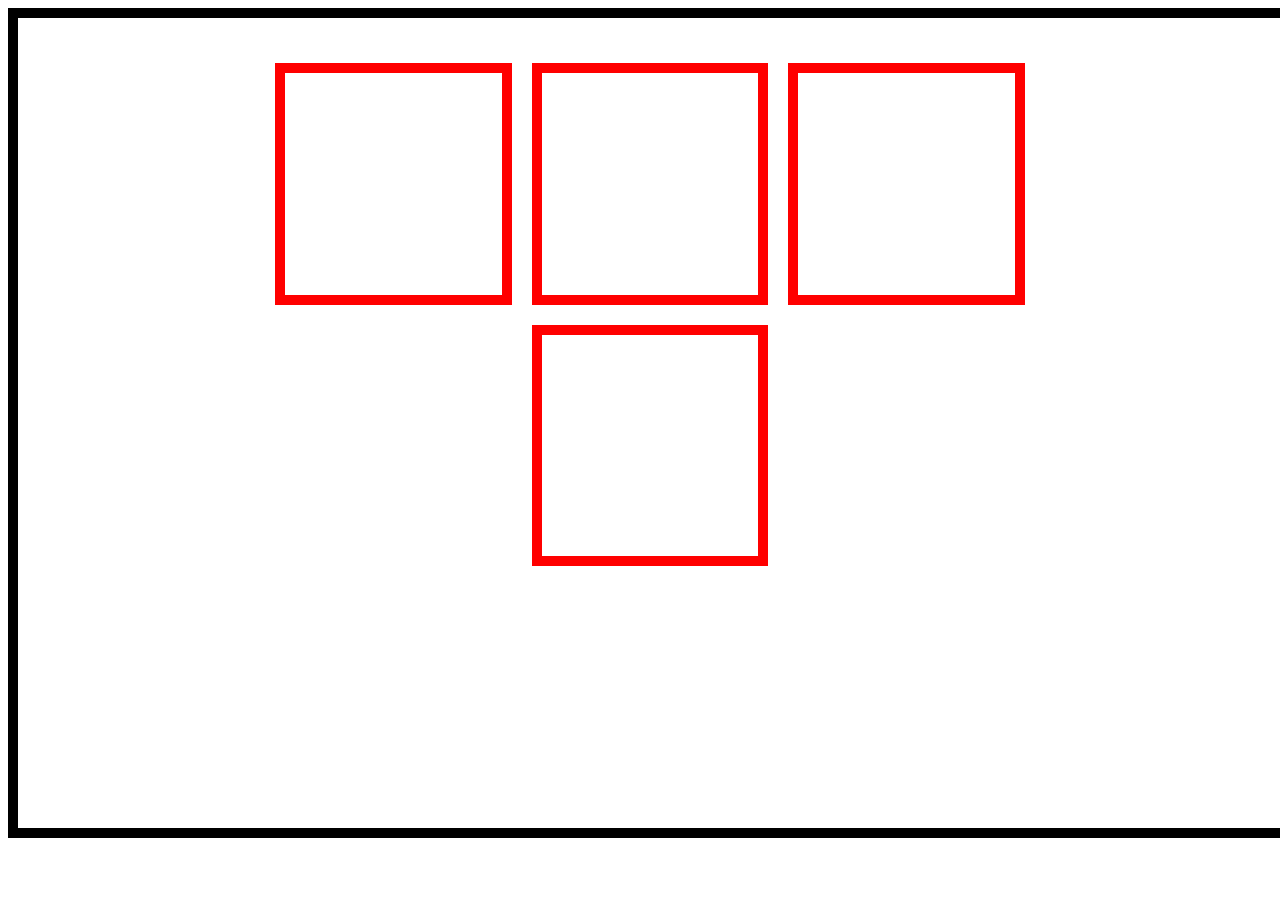
<file: css/index.html>
<!DOCTYPE html>
<html lang="en">
<head>
  <meta charset="UTF-8">
  <meta name="viewport" content="width=device-width, initial-scale=1.0">
  <meta http-equiv="X-UA-Compatible" content="ie=edge">
  <title>Css</title>
  <style>
   
  .container {
    display: grid;
    border: 10px solid black;
    width: 100%;
    grid-template: repeat(3, 1fr) / repeat(5, 1fr);
    grid-gap: 20px;
    height: 85vh;
    padding-top: 5vh;
  }
  .item {
    padding: 20px;
    border: 10px solid red;
  }
  .item:nth-of-type(1) {
    grid-column: 2/3;
    grid-row: 1/2;
  }
  .item:nth-of-type(2) {
    grid-column: 3/4;
    grid-row: 1/2;
  }
  .item:nth-of-type(3) {
    grid-column: 4/5;
    grid-row: 1/2;
  }
  .item:nth-of-type(4) {
    grid-column: 3/4;
    grid-row: 2/3;
  }

  @media (max-width: 400px) {
    .container {
      border: 3px solid black;
      grid-gap: 7px;
      height: 40vh;      
    }
    .item {
      border: 3px solid red;
    }
  }

  @media (min-width: 401px) and (max-width: 768px) {
    .container {
      border: 5px solid black;
      grid-gap: 18px;
      height: 60vh;      
    }
    .item {
      border: 5px solid red;
    }
  }
  </style>
</head>
<body>
  <div class="container">
    <div class="item"></div>
    <div class="item"></div>
    <div class="item"></div>
    <div class="item"></div>
  </div class="container">
</body>
</html>
</file>
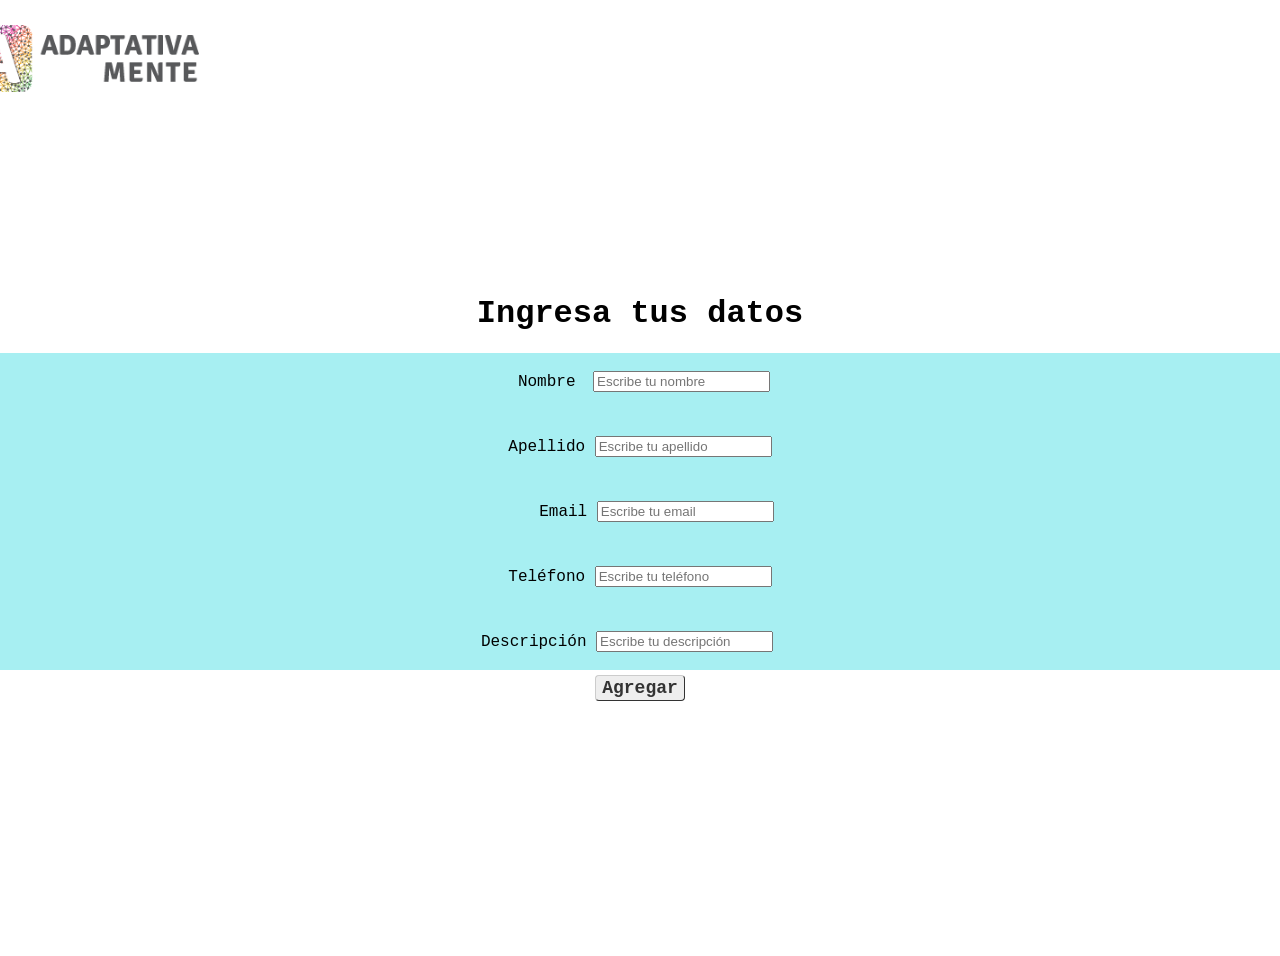
<file: formulario/index.html>
<!DOCTYPE html>
<html lang="es">
<head>
  <meta charset="UTF-8">
  <meta name="viewport" content="width=device-width, initial-scale=1.0">
  <meta http-equiv="X-UA-Compatible" content="ie=edge">
  <title>Formulario</title>
  <link rel="stylesheet" href="style.css">
</head>
<body  style="overflow-y:hidden" >
  <header>
    <figure>
      <img src="logo-adaptativamente.png" alt="" class="logo">
    </figure>
  </header>
  <h1>Ingresa tus datos</h1>
  <form class="container-form">
    <div class="items">
    <label for="name" class="labelName" >Nombre</label>
    <input type="text" name="name" id="name" class="input" placeholder="Escribe tu nombre" required >
  </div>
  <div class="items">
    <label for="" class="label">Apellido</label>
    <input type="text" name="lastName" required="required" id="lastName" class="input" placeholder="Escribe tu apellido" required >
  </div>
  <div class="items">
    <label for="email" class="labelEmail">Email</label>
    <input type="email" name="email"   id="email" class="input" placeholder="Escribe tu email" required>
  </div>
  <div class="items">
    <label for="" class="label">Teléfono</label>
    <input type="number" name="numberPhone" id="phone" required="required" class="input" placeholder="Escribe tu teléfono" required >
  </div>
  <div class="items">
    <label for="" class="labelDescription">Descripción</label>
    <input type="text" name="description" id="description" required="required" class="input" placeholder="Escribe tu descripción" required >
  </div>
  </form>  
  <a href="#openModal" type="submit" class="button" id="button" onclick="condition()">Agregar</a>
  <aside id="openModal" class="modal">
    <div class="content-modal">
      <header>
      <a href="#" class="close-modal">X</a>
      <h2>buen trabajo</h2>
      </header>
      <article>
        <div id="showName"></div>
      </article>
    </div>
    <a href="#" class="btn-clouse-modal"></a>    
  </aside>

  <script src="index.js"></script>
</body>
</html>
</file>
<file: formulario/style.css>
body {
  background-color: FFFFFF;
  font-family: 'Courier New', Courier, monospace;
  width: 100%;
  height: 100%;
  margin: 0;
  padding: 0;
  padding-top: 25vh;
  padding-bottom: 20%;
  text-align: center;
  vertical-align: middle;  
} 
header {
  margin-top: -24vh;
  margin-bottom: 22vh;
  margin-left: -124vh;
  padding: 0vh;
}

img{
  width: 26vh;
}
.container-form {
  background: #a7eff2;
}

.labelName {
  margin: inherit;
}

.labelEmail {
  margin-left: 33px;
}

.labelDescription {
  margin-left: -26px;
}

.items {
  padding: 18px;
  margin: 8px; 
}

.button {
  font: bold 18px monospace;
  text-decoration: none;
  background-color: #EEEEEE;
  color: #333333;
  padding: 2px 6px 2px 6px;
  border-top: 1px solid #CCCCCC;
  border-right: 1px solid #333333;
  border-bottom: 1px solid #333333;
  border-left: 1px solid #CCCCCC;
  border-radius: 4px;
  transition: all 0.15s linear;
}

/* #button{
  text-align: center;
  
  background: #EEEEEE;
  padding: 15px 15px;
  font-weight: 500;
} */
.button:hover {
  cursor: pointer;
  background: #75bcbf;
  color: #EEEEEE;
}

.modal {
  position: fixed;
  /* top: -100vh; */
  left: 0;
  z-index: 99999999;
  background: rgba(0, 0, 0, 0, 0.75);
  width: 100vh;
  height: 100vh;
  /* opacity: 0; */
  transition: opacity 0.35s ease;
}

.modal .content-modal {
  width: 100%;
  max-width: 500px;
  position: fixed;
  left: 50%;
  top: -100vh;
  transition: top 0.3s ease;
  margin-left: -250px;
  background: white;
  box-shadow: 0 1px 2px rgba(0, 0, 0, 0, 0.1);
  z-index: 9999999;
}

.modal h2 {
  padding: 0.5em;
  text-align: center;
  color: #444444;
  margin: 0;
}

.modal article {
  height: 300px;
  background: #daffff;
}

.close-modal {
  color: #e74c3c;
  position: absolute;
  top: 0.2em;
  right: 0.375em;
  margin: 0;
  padding: 5px;
  font-weight: bold;
  font-size: 1.5em;
  text-decoration: none;
}

.modal a:hover {
  color: #c0392b;
}

.modal:target {
  background: #75bdbfb0;
  top: 0;
  width: 100%;
  position: absolute;
}

.modal .btn-close-modal {
  position: absolute;
  left: 0;
  width: 100%;
  height: 100%;
  z-index: 99999991;
}

.modal:target .content-modal {
  top: 50px;
  transition: top 0.35s ease;
}

@media (max-width: 450px) {
  .modal .content-modal {
    width: 90%;
    max-width: none;
    left: 5%;
    margin-left: 0;
  }  
  header {
    margin-top: -12vh;
    margin-bottom: 17vh;
    margin-left: auto;
  } 
  img{
    width: 28vh;
  }
}
</file>
